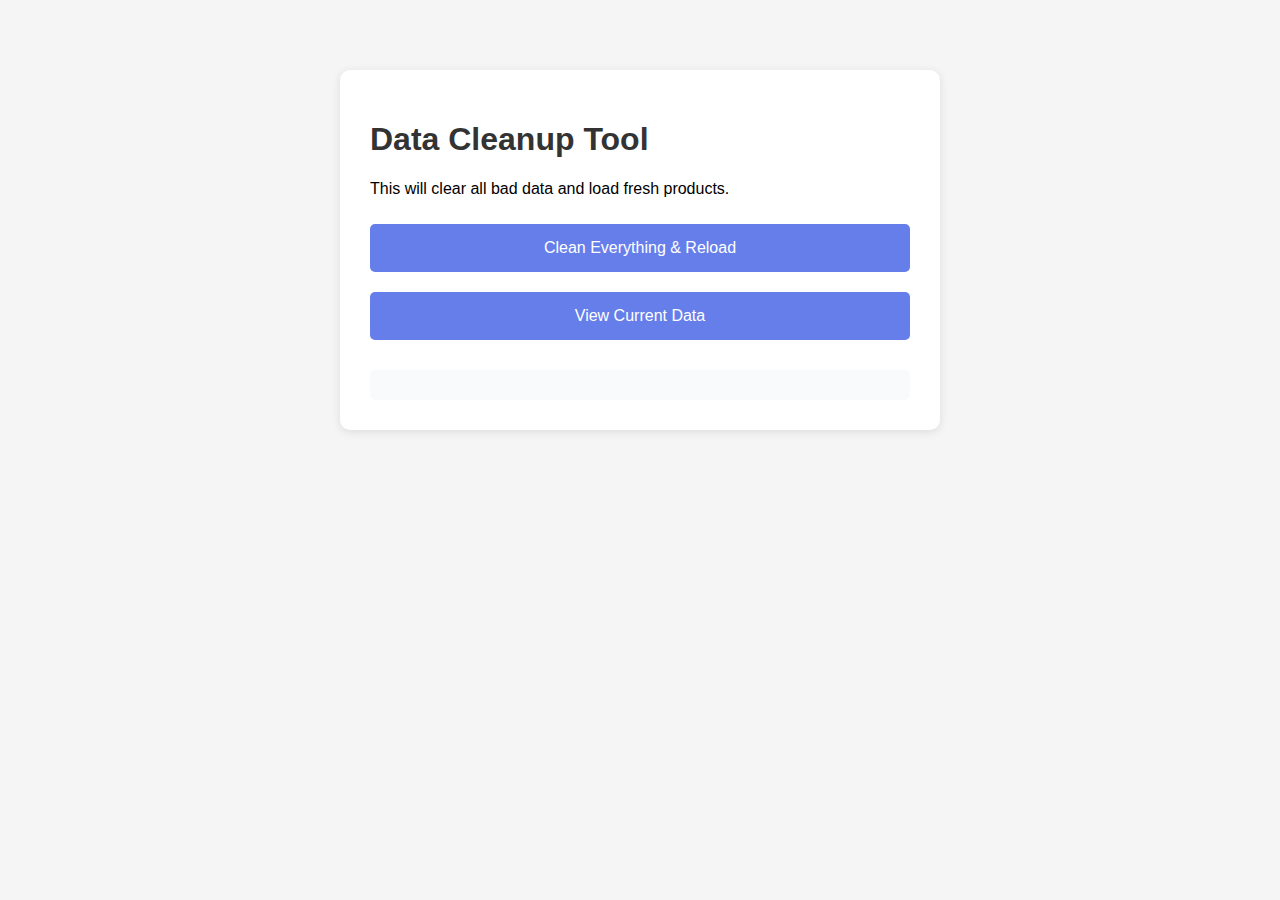
<file: cleanup.html>
<!DOCTYPE html>
<html lang="en">
<head>
    <meta charset="UTF-8">
    <meta name="viewport" content="width=device-width, initial-scale=1.0">
    <title>Cleanup & Fix</title>
    <style>
        body {
            font-family: Arial, sans-serif;
            max-width: 600px;
            margin: 50px auto;
            padding: 20px;
            background: #f5f5f5;
        }
        .container {
            background: white;
            padding: 30px;
            border-radius: 10px;
            box-shadow: 0 2px 10px rgba(0,0,0,0.1);
        }
        h1 { color: #333; }
        button {
            background: #667eea;
            color: white;
            border: none;
            padding: 15px 30px;
            font-size: 16px;
            border-radius: 5px;
            cursor: pointer;
            margin: 10px 0;
            width: 100%;
        }
        button:hover { background: #5568d3; }
        .success { color: #4ade80; font-weight: bold; }
        .error { color: #f87171; }
        #log {
            background: #f9fafb;
            padding: 15px;
            border-radius: 5px;
            margin-top: 20px;
            font-family: monospace;
            font-size: 12px;
            max-height: 300px;
            overflow-y: auto;
        }
    </style>
</head>
<body>
    <div class="container">
        <h1>Data Cleanup Tool</h1>
        <p>This will clear all bad data and load fresh products.</p>
        
        <button onclick="fullCleanup()">Clean Everything & Reload</button>
        <button onclick="viewData()">View Current Data</button>
        
        <div id="log"></div>
    </div>

    <script>
        function log(message) {
            const logDiv = document.getElementById('log');
            logDiv.innerHTML += message + '<br>';
            logDiv.scrollTop = logDiv.scrollHeight;
            console.log(message);
        }

        function fullCleanup() {
            log('=== STARTING FULL CLEANUP ===');
            
            // Clear everything
            log('Clearing localStorage...');
            localStorage.clear();
            
            log('Clearing sessionStorage...');
            sessionStorage.clear();
            
            // Load fresh data
            log('Loading products-v2.json...');
            
            fetch('products-v2.json')
                .then(r => r.json())
                .then(data => {
                    log('SUCCESS! Loaded ' + data.length + ' products');
                    log('First product: ' + data[0].name);
                    
                    // Save to localStorage
                    localStorage.setItem('products', JSON.stringify(data));
                    localStorage.setItem('products_v2', JSON.stringify(data));
                    
                    log('<span class="success">Data saved successfully!</span>');
                    log('Redirecting to homepage in 2 seconds...');
                    
                    setTimeout(() => {
                        window.location.href = 'index.html';
                    }, 2000);
                })
                .catch(error => {
                    log('<span class="error">ERROR: ' + error + '</span>');
                });
        }

        function viewData() {
            const logDiv = document.getElementById('log');
            logDiv.innerHTML = '';
            
            log('=== CURRENT DATA ===');
            
            const products = localStorage.getItem('products');
            if (products) {
                try {
                    const data = JSON.parse(products);
                    log('Found ' + data.length + ' products');
                    data.forEach((p, i) => {
                        log((i+1) + '. ' + p.name + ' - ' + p.description);
                    });
                } catch (e) {
                    log('<span class="error">Error parsing data: ' + e + '</span>');
                }
            } else {
                log('No products in localStorage');
            }
        }
    </script>
</body>
</html>
</file>
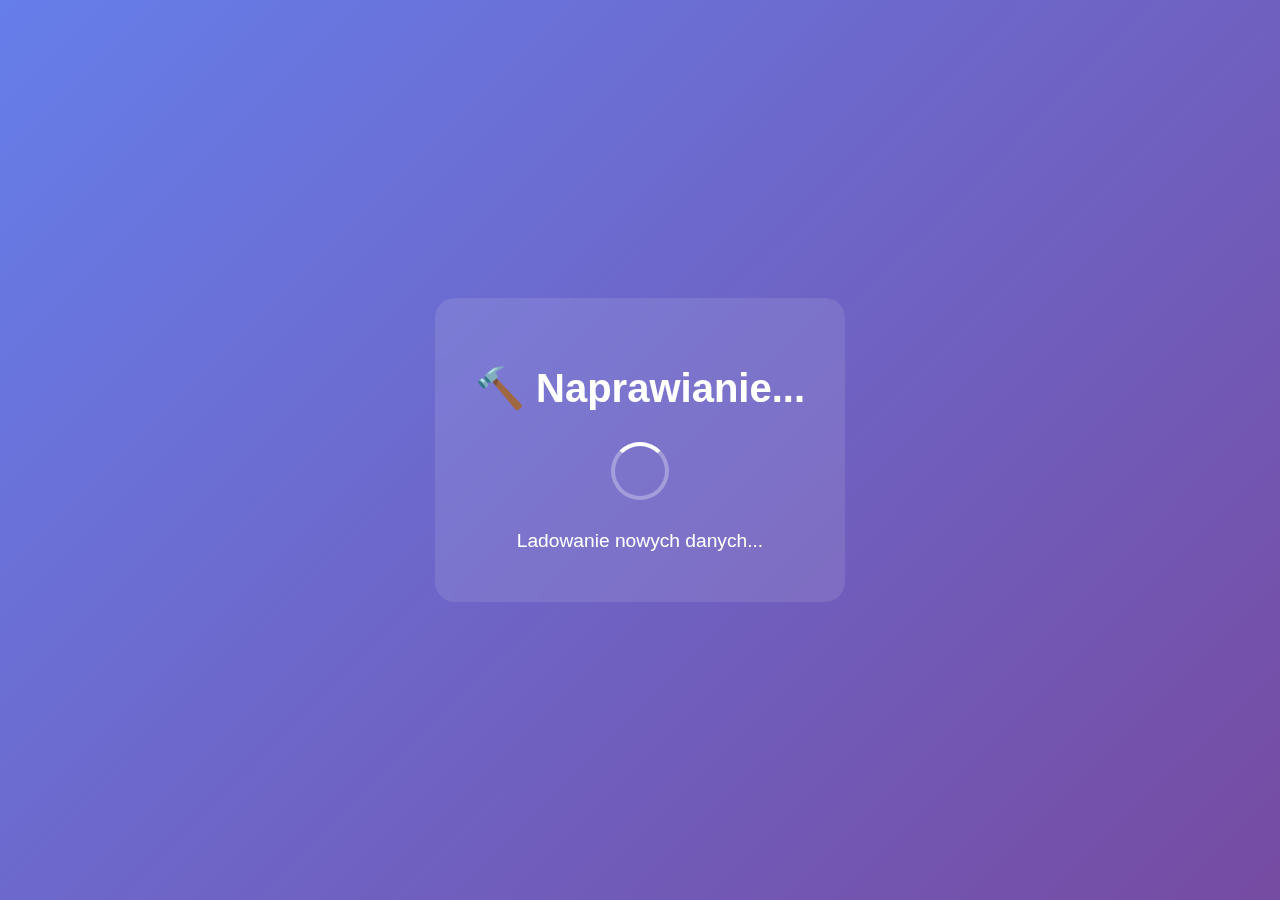
<file: fix.html>
<!DOCTYPE html>
<html lang="pl">
<head>
    <meta charset="UTF-8">
    <meta name="viewport" content="width=device-width, initial-scale=1.0">
    <title>Naprawianie danych...</title>
    <style>
        body {
            font-family: Arial, sans-serif;
            display: flex;
            justify-content: center;
            align-items: center;
            height: 100vh;
            margin: 0;
            background: linear-gradient(135deg, #667eea 0%, #764ba2 100%);
            color: white;
        }
        .container {
            text-align: center;
            padding: 40px;
            background: rgba(255, 255, 255, 0.1);
            border-radius: 20px;
            backdrop-filter: blur(10px);
        }
        h1 { font-size: 2.5em; margin-bottom: 20px; }
        p { font-size: 1.2em; margin: 10px 0; }
        .spinner {
            border: 4px solid rgba(255, 255, 255, 0.3);
            border-top: 4px solid white;
            border-radius: 50%;
            width: 50px;
            height: 50px;
            animation: spin 1s linear infinite;
            margin: 30px auto;
        }
        @keyframes spin {
            0% { transform: rotate(0deg); }
            100% { transform: rotate(360deg); }
        }
        .success { color: #4ade80; font-weight: bold; }
    </style>
</head>
<body>
    <div class="container">
        <h1>&#128296; Naprawianie...</h1>
        <div class="spinner"></div>
        <p id="status">Czyszczenie starych danych...</p>
    </div>

    <script>
        async function fixData() {
            const status = document.getElementById('status');
            
            // Krok 1: Wyczy\u015b\u0107 localStorage
            status.textContent = 'Usuwanie starych danych...';
            await new Promise(resolve => setTimeout(resolve, 500));
            localStorage.clear();
            
            // Krok 2: Za\u0142adowa\u0107 nowe dane
            status.textContent = 'Ladowanie nowych danych...';
            await new Promise(resolve => setTimeout(resolve, 500));
            
            try {
                const response = await fetch('products.json');
                const products = await response.json();
                localStorage.setItem('products', JSON.stringify(products));
                
                // Krok 3: Sukces!
                status.innerHTML = '<span class="success">\u2713 Gotowe! Przekierowywanie...</span>';
                await new Promise(resolve => setTimeout(resolve, 1000));
                
                // Przekieruj do strony g\u0142\u00f3wnej
                window.location.href = 'index.html';
            } catch (error) {
                status.textContent = 'Blad! Sprobuj ponownie.';
                console.error('Error:', error);
                setTimeout(() => window.location.href = 'index.html', 2000);
            }
        }
        
        // Uruchom napraw\u0119
        fixData();
    </script>
</body>
</html>
</file>
